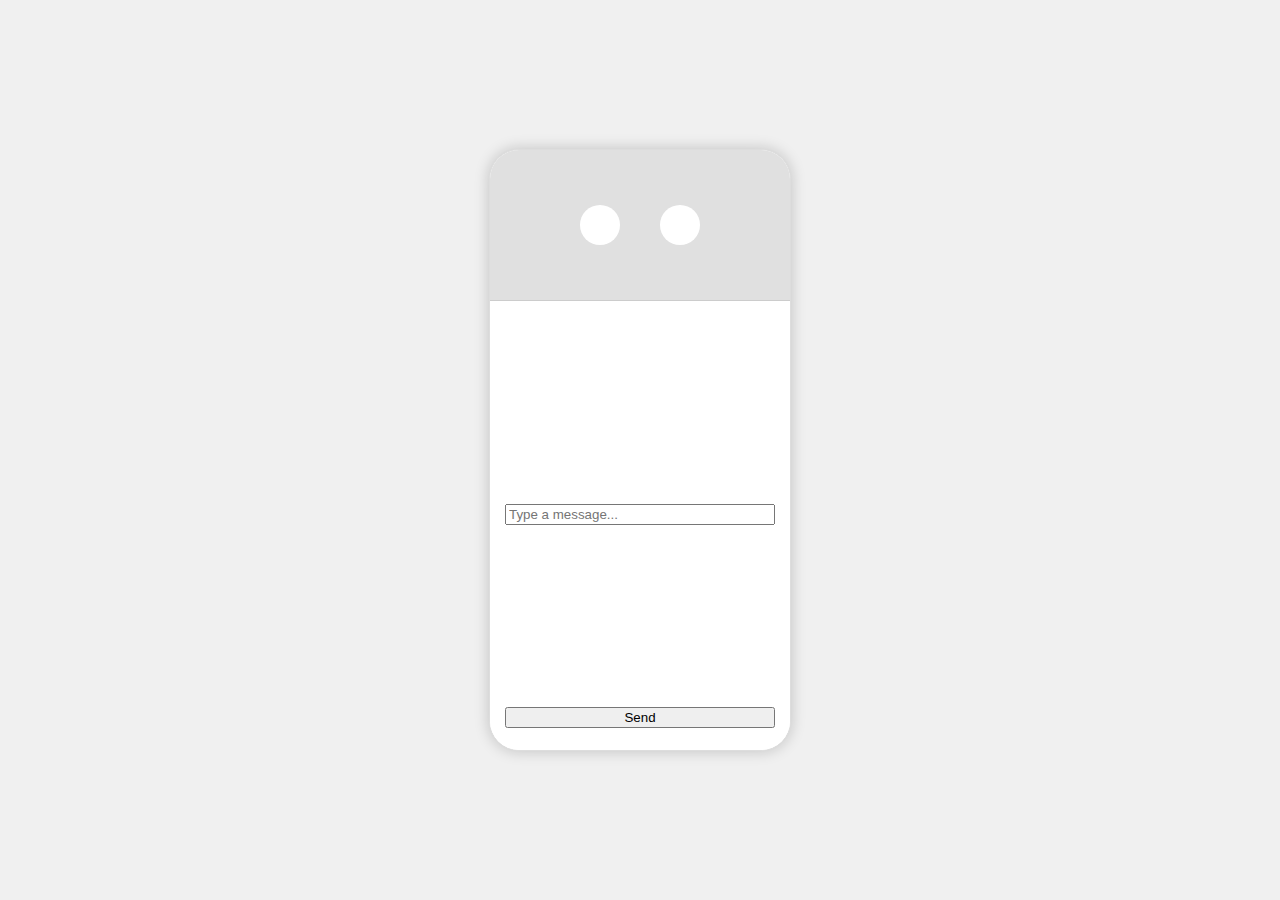
<file: BIT/BACKUP/1/index.html>
<!DOCTYPE html>
<html lang="en">
<head>
    <meta charset="UTF-8">
    <meta name="viewport" content="width=device-width, initial-scale=1.0">
    <title>Interactive Mobile Chatbot</title>
    <link rel="stylesheet" href="styles.css">
</head>
<body>
    <div class="mobile-screen">
        <div class="head">
            <div class="eye" id="left-eye"></div>
            <div class="eye" id="right-eye"></div>
        </div>
        <div class="body">
            <div class="chat-window">
                <div class="messages" id="messages"></div>
                <input type="text" id="userInput" placeholder="Type a message...">
                <button onclick="sendMessage()">Send</button>
            </div>
        </div>
    </div>
    <script src="script.js"></script>
</body>
</html>
</file>
<file: BIT/BACKUP/1/styles.css>
body {
    display: flex;
    justify-content: center;
    align-items: center;
    height: 100vh;
    margin: 0;
    background-color: #f0f0f0;
}

.mobile-screen {
    width: 300px;
    height: 600px;
    background-color: #ffffff;
    border-radius: 30px;
    box-shadow: 0 0 15px rgba(0, 0, 0, 0.2);
    display: flex;
    flex-direction: column;
    overflow: hidden;
    border: 1px solid #ddd;
}

.head {
    height: 25%;
    background-color: #e0e0e0;
    display: flex;
    justify-content: center;
    align-items: center;
    position: relative;
    border-bottom: 1px solid #ccc;
}

.eye {
    width: 40px;
    height: 40px;
    background-color: white;
    border-radius: 50%;
    position: absolute;
}

#left-eye {
    left: 30%;
}

#right-eye {
    right: 30%;
}

.body {
    height: 75%;
    background-color: #ffffff;
    display: flex;
    justify-content: center;
    align-items: center;
}

.chat-window {
    width: 90%;
    height: 90%;
    display: flex;
    flex-direction: column;
    justify-content: space-between;
}

#messa
</file>
